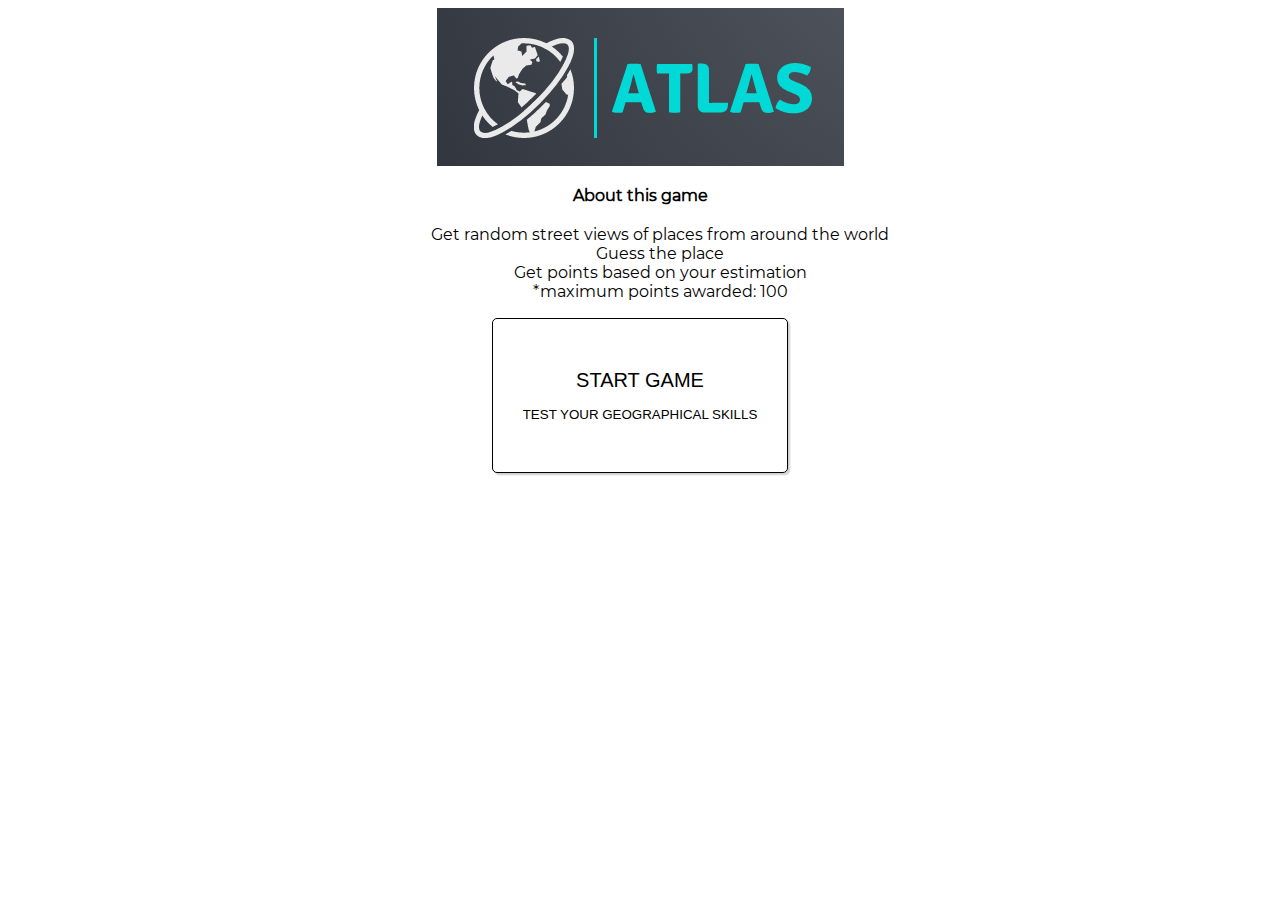
<file: index.html>
<!DOCTYPE html>
<html lang="en">

<head>
    <meta charset="UTF-8">
    <meta name="viewport" content="width=device-width, initial-scale=1.0">
    <title>Dashboard</title>
    <link rel="stylesheet" href="./index.css">
    <script>
        function getCities() {
            var cities = []
            var xmlhttp = new XMLHttpRequest();
            xmlhttp.onreadystatechange = function () {
                if (this.readyState == 4 && this.status == 200) {
                    var locations = JSON.parse(this.responseText);
                    for (var i = 0; i < 100; i++) {
                        
                        cities.push(locations[Math.floor(Math.random() * 15493)])
                    }
                    localStorage.setItem('cities', JSON.stringify(cities));
                    localStorage.setItem('questionNo', 0);
                    localStorage.setItem('score', 0);
                    window.location.href = '/game.html'
                }
            }
            xmlhttp.open("GET", 'locations.json', true);
            xmlhttp.send();
            
        }
    </script>
</head>

<body>
    <img src="./static/logo.png"/>
    <div class="about">
        <b>About this game</b>
        <ul>
            <li>Get random street views of places from around the world</li>
            <li>Guess the place</li>
            <li>Get points based on your estimation</li>
            <li>*maximum points awarded: 100</li>
        </ul>
    </div>
    <div class="row">
        <button onclick="getCities()">
            <div class="option">
                <span class="game-type">START GAME</span><br><br>
                <span>TEST YOUR GEOGRAPHICAL SKILLS</span>
            </div>
        </button>
    </div>
</body>

</html>
</file>
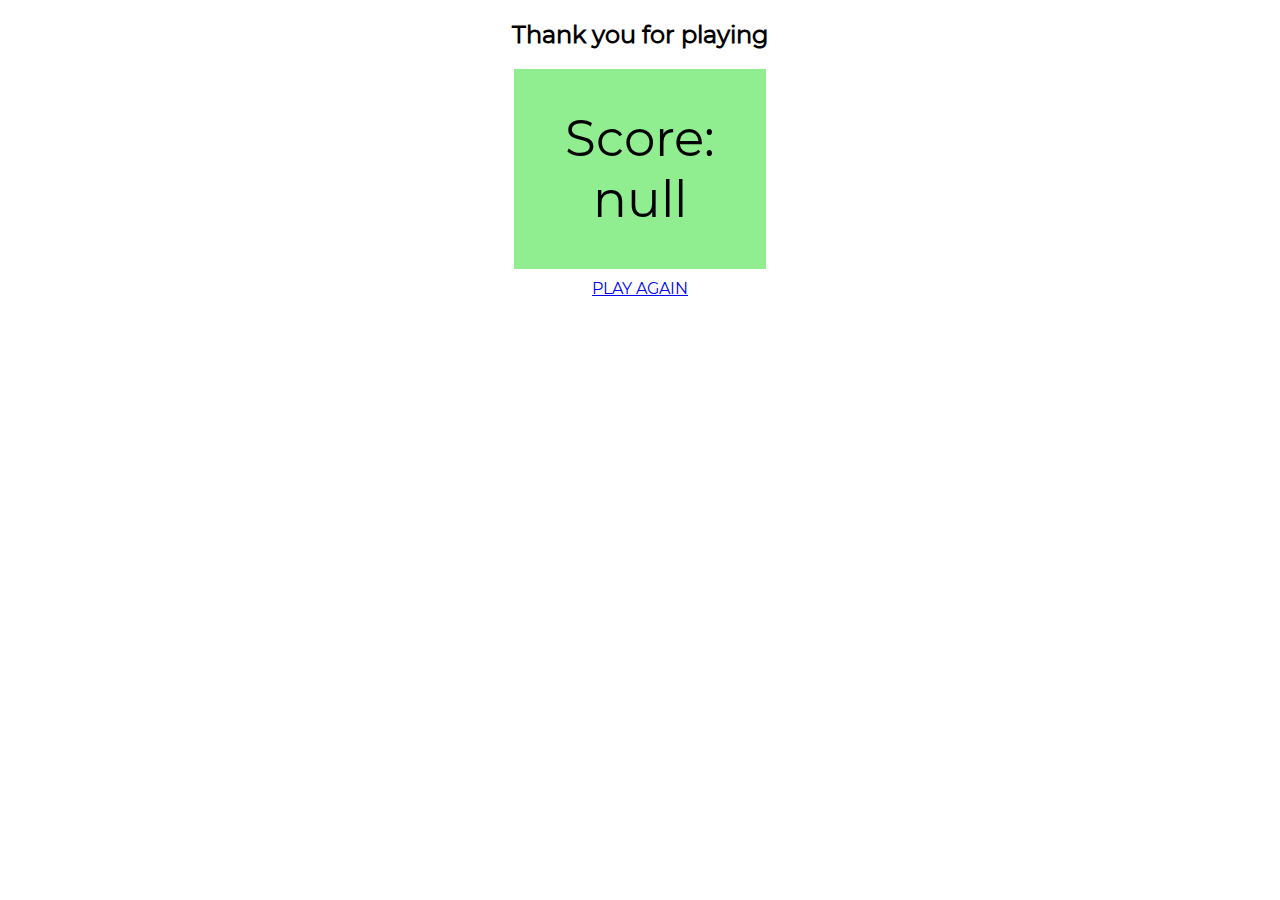
<file: gameOver.html>
<!DOCTYPE html>
<html lang="en">
<head>
    <meta charset="UTF-8">
    <meta name="viewport" content="width=device-width, initial-scale=1.0">
    <title>Game Over</title>
    <link rel="stylesheet" href="gameOver.css">
</head>
<body>
    <h2>Thank you for playing</h2>
    <div id="score"></div>
    <a href="./index.html">PLAY AGAIN</a>
    <script>
        document.getElementById("score").innerText = "Score: " + localStorage.getItem('score');
    </script>
</body>
</html>
</file>
<file: index.css>
body, html {
    font-family: montserrat;
}

button {
    text-decoration: none;
    color: black;
    transition: box-shadow 0.3s ease-in-out;
    background-color: transparent;
    border: none;
}

button:hover {
    box-shadow: 2px 2px 5px rgba(0,0,0,0.2);
    transition: box-shadow 0.3s ease-in-out;
}

.row {
    display: flex;
    justify-content: space-around;
}
.option {
    box-shadow: 2px 2px 2px rgba(0,0,0,0.2);
    padding: 50px 30px;
    border-radius: 5px;
    text-align: center;
    border: 0.5px solid black;
}

.game-type {
    font-size: 20px;
}

.heading {
    text-align: center;
}

img {
    display: block;
    margin: auto;
}

.about>ul, .about {
    margin-top: 20px;
    list-style-type: none;
    text-align: center;
}

@font-face {
    font-family: montserrat;
    src: url('./static/font/Montserrat-Regular.ttf');
}
</file>
<file: gameOver.css>
html,body {
    font-family: montserrat;
}

h2 {
    text-align: center;
}

#score {
    margin: auto;
    text-align: center;
    height: 200px;
    display: flex;
    align-items: center;
    background-color: lightgreen;
    justify-content: center;
    width: 20%;
    font-size: 50px;
}

a {
    margin: auto;
    display: block;
    text-align: center;
    margin-top: 10px;
}

@font-face {
    font-family: montserrat;
    src: url('./static/font/Montserrat-Regular.ttf');
}
</file>
